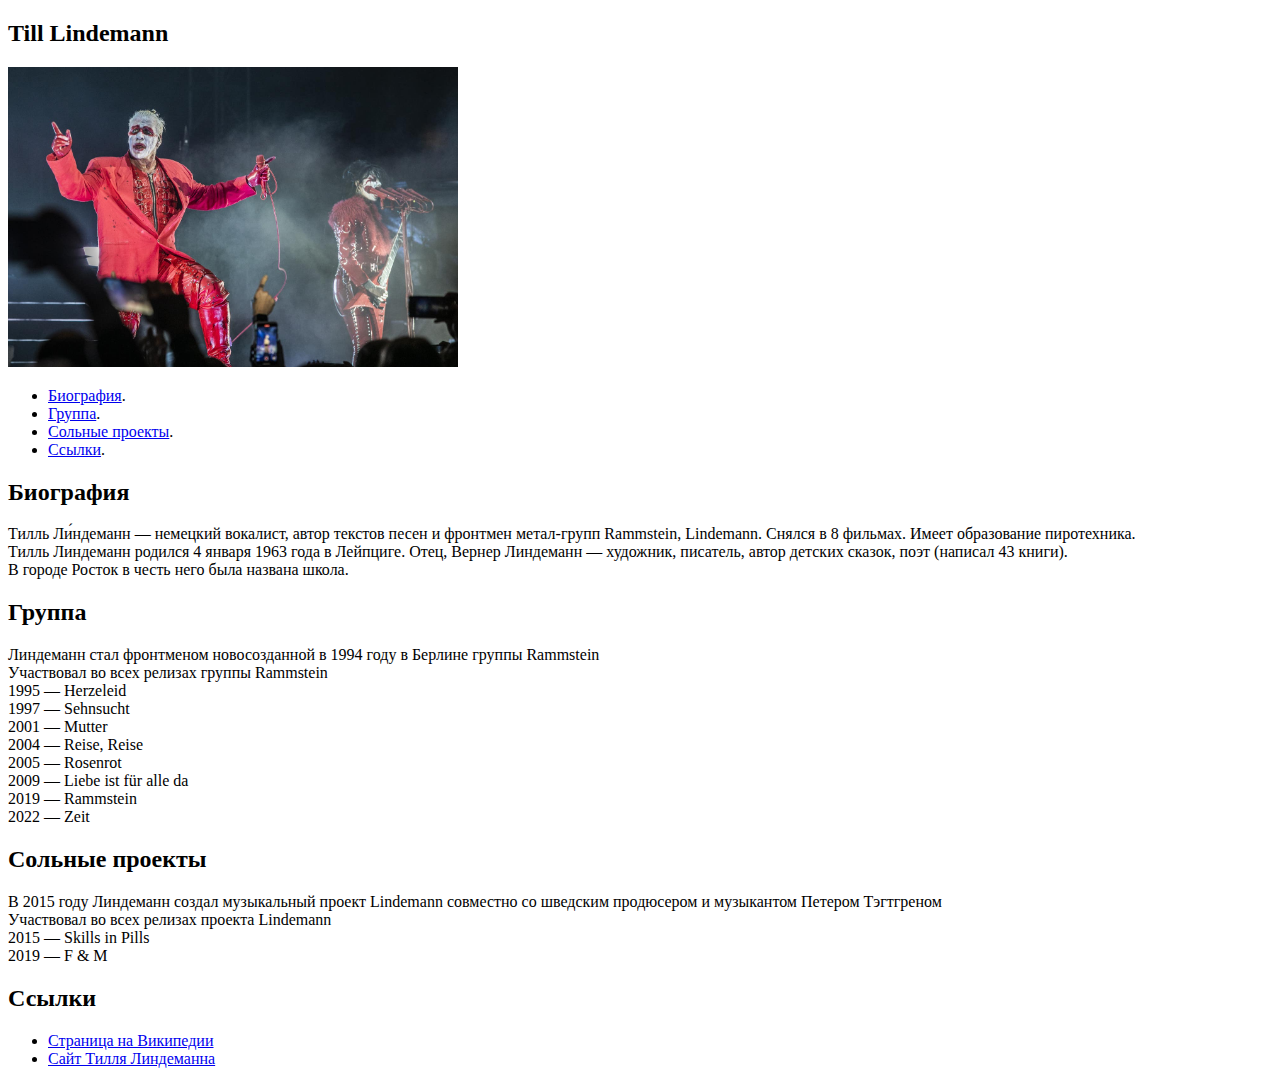
<file: CSS/1_practice/index.html>
<!DOCTYPE html>
<html lang="en">
<head>
    <meta charset="UTF-8">
    <meta http-equiv="X-UA-Compatible" content="IE=edge">
    <meta name="viewport" content="width=device-width, initial-scale=1.0">
    <title>Document</title>
</head>
<body>
    <h2>Till Lindemann</h2>
    <img src="images/till.jpg" width="450" alt="Till Lindemann в jpg"/>

    <ul>
        <li><a href="#biography">Биография</a>.</li>
  
        <li><a href="#rammstein">Группа</a>.</li>

        <li><a href="#lindemann">Сольные проекты</a>.</li>

        <li><a href="#links">Ссылки</a>.</li>
    </ul>

    <h2 id="biography">Биография</h2>
    <p>Тилль Ли́ндеманн — немецкий вокалист, автор текстов песен и фронтмен метал-групп Rammstein, Lindemann. Cнялся в 8 фильмах. Имеет образование пиротехника.</br>
       Тилль Линдеманн родился 4 января 1963 года в Лейпциге. Отец, Вернер Линдеманн — художник, писатель, автор детских сказок, поэт (написал 43 книги).</br>
       В городе Росток в честь него была названа школа.</p>


    <h2 id="rammstein">Группа</h2>
    <p>Линдеманн стал фронтменом новосозданной в 1994 году в Берлине группы Rammstein </br>
    Участвовал во всех релизах группы Rammstein</br>
    1995 — Herzeleid</br>
    1997 — Sehnsucht</br>
    2001 — Mutter</br>
    2004 — Reise, Reise</br>
    2005 — Rosenrot</br>
    2009 — Liebe ist für alle da</br>
    2019 — Rammstein</br>
    2022 — Zeit</br></p>

    <h2 id="lindemann">Сольные проекты</h2>
    <p>В 2015 году Линдеманн создал музыкальный проект Lindemann совместно со шведским продюсером и музыкантом Петером Тэгтгреном</br>
    Участвовал во всех релизах проекта Lindemann</br>
    2015 — Skills in Pills</br>
    2019 — F & M</br></p>

    <h2 id="links">Ссылки</h2>
    
    <ul>
        <li><a href="https://ru.wikipedia.org/wiki/Линдеманн,_Тилль" target="_blank">Страница на Википедии</a></li>
        <li><a href="https://www.till-lindemann.com" target='_blank'>Сайт Тилля Линдеманна</a></li>
    </ul>
</body>
</html>
</file>
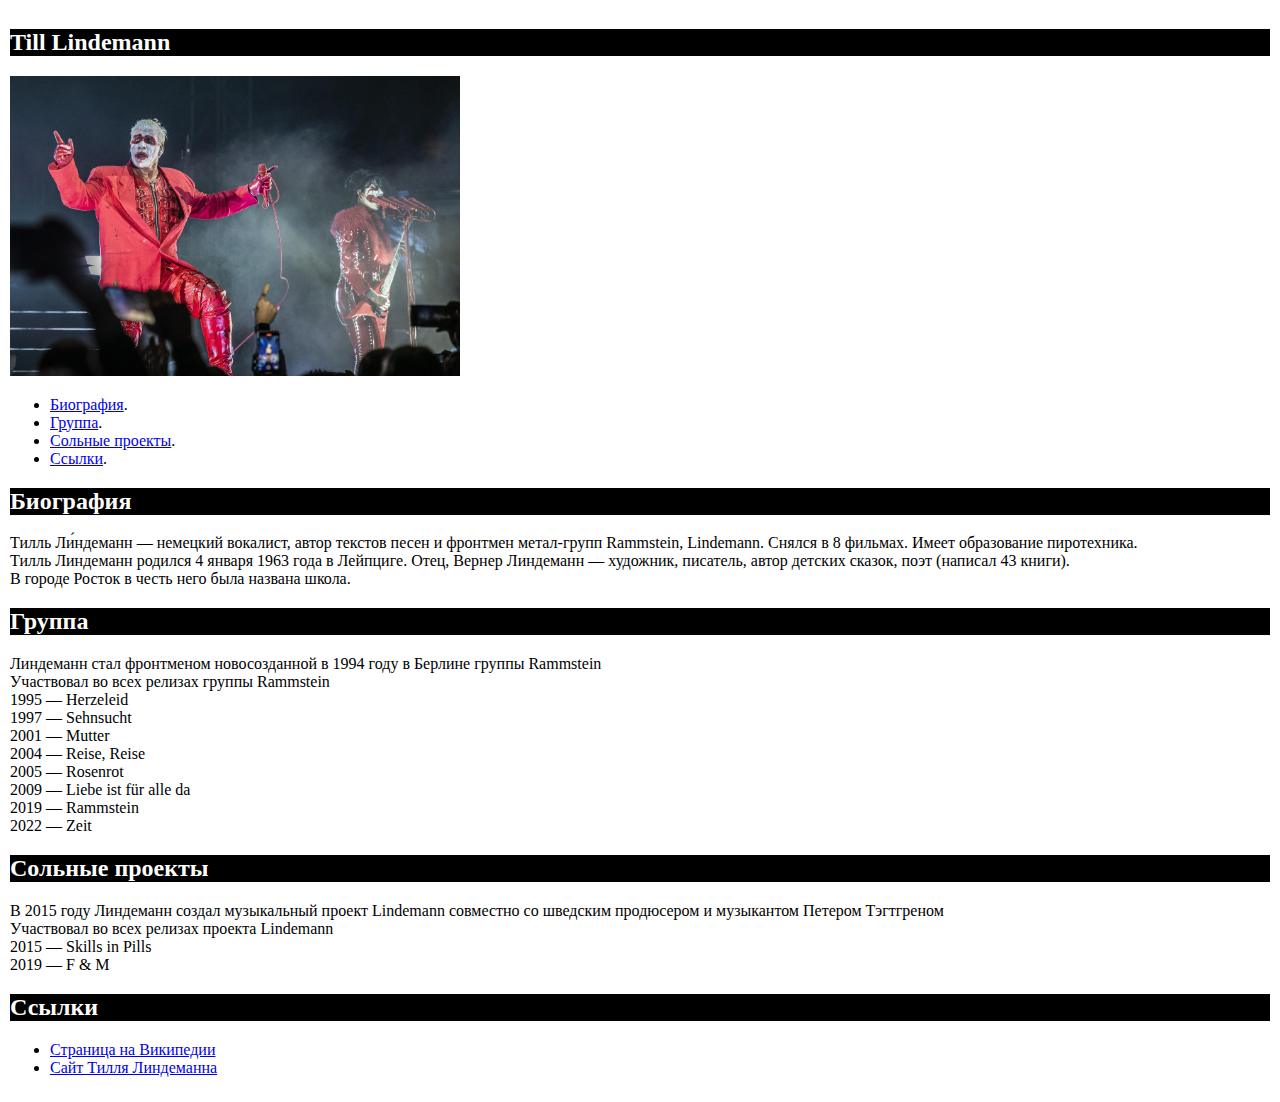
<file: CSS/2_practice/index.html>
<!DOCTYPE html>
<html lang="en">
<head>
    <meta charset="UTF-8">
    <meta http-equiv="X-UA-Compatible" content="IE=edge">
    <meta name="viewport" content="width=device-width, initial-scale=1.0">
    <title>Document</title>
    <link rel="stylesheet" href="styles.css"/>

</head>
<body>
    <div class="text">
    <div class="till">
    <h2>Till Lindemann</h2>
    </div>
    <img src="images/till.jpg" width="450" alt="Till Lindemann в jpg"/>
    

    <ul>
        <li><a href="#biography">Биография</a>.</li>
  
        <li><a href="#rammstein">Группа</a>.</li>

        <li><a href="#lindemann">Сольные проекты</a>.</li>

        <li><a href="#links">Ссылки</a>.</li>
    </ul>

    <div class="biography">
    <h2 id="biography">Биография</h2>
    </div>
    <p>Тилль Ли́ндеманн — немецкий вокалист, автор текстов песен и фронтмен метал-групп Rammstein, Lindemann. Cнялся в 8 фильмах. Имеет образование пиротехника.</br>
       Тилль Линдеманн родился 4 января 1963 года в Лейпциге. Отец, Вернер Линдеманн — художник, писатель, автор детских сказок, поэт (написал 43 книги).</br>
       В городе Росток в честь него была названа школа.</p>

    <div class="rammstein">
    <h2 id="rammstein">Группа</h2>
    </div>
    <p>Линдеманн стал фронтменом новосозданной в 1994 году в Берлине группы Rammstein </br>
    Участвовал во всех релизах группы Rammstein</br>
    1995 — Herzeleid</br>
    1997 — Sehnsucht</br>
    2001 — Mutter</br>
    2004 — Reise, Reise</br>
    2005 — Rosenrot</br>
    2009 — Liebe ist für alle da</br>
    2019 — Rammstein</br>
    2022 — Zeit</br></p>

    <div class="lindemann">
    <h2 id="lindemann">Сольные проекты</h2>
    </div>
    <p>В 2015 году Линдеманн создал музыкальный проект Lindemann совместно со шведским продюсером и музыкантом Петером Тэгтгреном</br>
    Участвовал во всех релизах проекта Lindemann</br>
    2015 — Skills in Pills</br>
    2019 — F & M</br></p>

    <div class="links">
    <h2 id="links">Ссылки</h2>
    </div>
    
    <ul>
        <li><a href="https://ru.wikipedia.org/wiki/Линдеманн,_Тилль" target="_blank">Страница на Википедии</a></li>
        <li><a href="https://www.till-lindemann.com" target='_blank'>Сайт Тилля Линдеманна</a></li>
    </ul>
    </div>
</body>
</html>
</file>
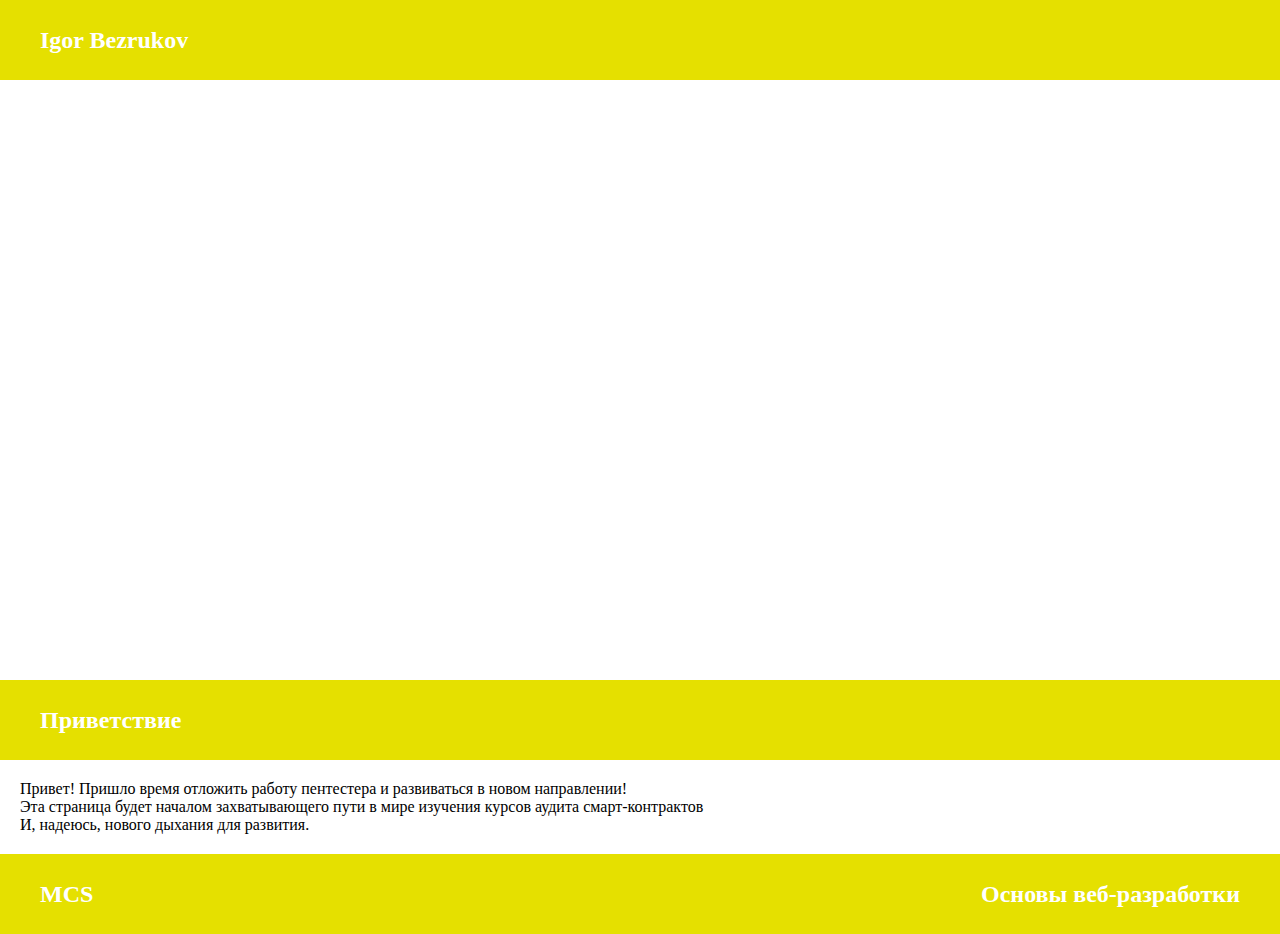
<file: CSS/3_practice/index.html>
<!DOCTYPE html>
<html lang="en">
<head>
    <meta charset="UTF-8">
    <meta http-equiv="X-UA-Compatible" content="IE=edge">
    <meta name="viewport" content="width=device-width, initial-scale=1.0">
    <title>Document</title>
    <link rel="stylesheet" href="styles.css"/>
</head>
<body>
    <div class="header">
        <h2>Igor Bezrukov</h2>
        <!--<img src="header.png"/>-->
    </div>

    <div class="image">
        <p></p>
    </div>

    <div class="links">
        <h2>Приветствие</h2>
    </div>

    <div class="text">
        <p>Привет! Пришло время отложить работу пентестера и развиваться в новом направлении! </br>
           Эта страница будет началом захватывающего пути в мире изучения курсов аудита смарт-контрактов </br>
           И, надеюсь, нового дыхания для развития. </br>
        </p>
    </div>

    <div class="footer">
    <div class="footer-item footer-one">
        <h2>MCS</h2>
    </div>
    <div class="footer-item footer-two">
        <h2>Основы веб-разработки</h2>    
    </div>
    </div>
</body>
</html>
</file>
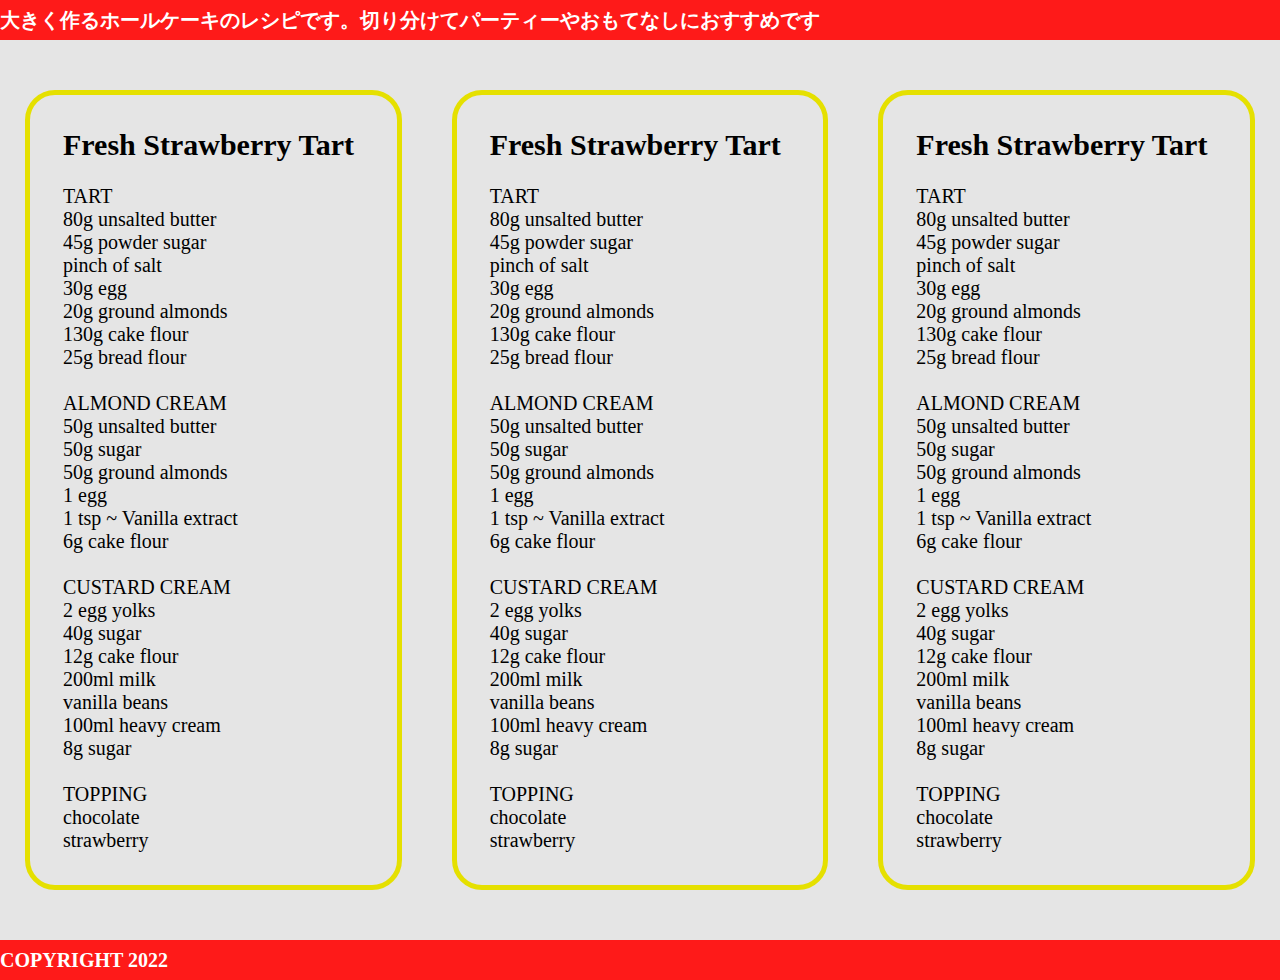
<file: CSS/4_practice/index.html>
<!DOCTYPE html>
<html lang="en">
<head>
    <meta charset="UTF-8">
    <meta http-equiv="X-UA-Compatible" content="IE=edge">
    <meta name="viewport" content="width=device-width, initial-scale=1.0">
    <title>Document</title>
    <link rel="stylesheet" href="styles.css"/>
</head>
<body>
    <div class="header">
        <h1>大きく作るホールケーキのレシピです。切り分けてパーティーやおもてなしにおすすめです</h1>
    </div>

    <div class="container">
        <div class="container-one">
            <h2>Fresh Strawberry Tart</h2></br>

            <p>TART</br>
                80g unsalted butter</br>
                45g powder sugar</br>
                pinch of salt</br>
                30g egg</br>
                20g ground almonds</br>
                130g cake flour</br>
                25g bread flour</br>
                </br>
                ALMOND CREAM</br>
                50g unsalted butter</br>
                50g sugar</br>
                50g ground almonds</br>
                1 egg</br>
                1 tsp ~ Vanilla extract</br>
                6g cake flour</br>
                </br>
                CUSTARD CREAM</br>
                2 egg yolks</br>
                40g sugar</br>
                12g cake flour</br>
                200ml milk</br>
                vanilla beans</br>
                100ml heavy cream</br>
                8g sugar</br>
                </br>
                TOPPING</br>
                chocolate</br>
                strawberry</p>
        </div>
        <div class="container-one">
        <h2>Fresh Strawberry Tart</h2></br>

            <p>TART</br>
                80g unsalted butter</br>
                45g powder sugar</br>
                pinch of salt</br>
                30g egg</br>
                20g ground almonds</br>
                130g cake flour</br>
                25g bread flour</br>
                </br>
                ALMOND CREAM</br>
                50g unsalted butter</br>
                50g sugar</br>
                50g ground almonds</br>
                1 egg</br>
                1 tsp ~ Vanilla extract</br>
                6g cake flour</br>
                </br>
                CUSTARD CREAM</br>
                2 egg yolks</br>
                40g sugar</br>
                12g cake flour</br>
                200ml milk</br>
                vanilla beans</br>
                100ml heavy cream</br>
                8g sugar</br>
                </br>
                TOPPING</br>
                chocolate</br>
                strawberry</p>
            </div>
        <div class="container-one">
            <h2>Fresh Strawberry Tart</h2></br>

            <p>TART</br>
                80g unsalted butter</br>
                45g powder sugar</br>
                pinch of salt</br>
                30g egg</br>
                20g ground almonds</br>
                130g cake flour</br>
                25g bread flour</br>
                </br>
                ALMOND CREAM</br>
                50g unsalted butter</br>
                50g sugar</br>
                50g ground almonds</br>
                1 egg</br>
                1 tsp ~ Vanilla extract</br>
                6g cake flour</br>
                </br>
                CUSTARD CREAM</br>
                2 egg yolks</br>
                40g sugar</br>
                12g cake flour</br>
                200ml milk</br>
                vanilla beans</br>
                100ml heavy cream</br>
                8g sugar</br>
                </br>
                TOPPING</br>
                chocolate</br>
                strawberry</p>
        </div>
    </div>

    <div class="footer">
        <h1>COPYRIGHT 2022</h1>
    </div>



</body>
</html>
</file>
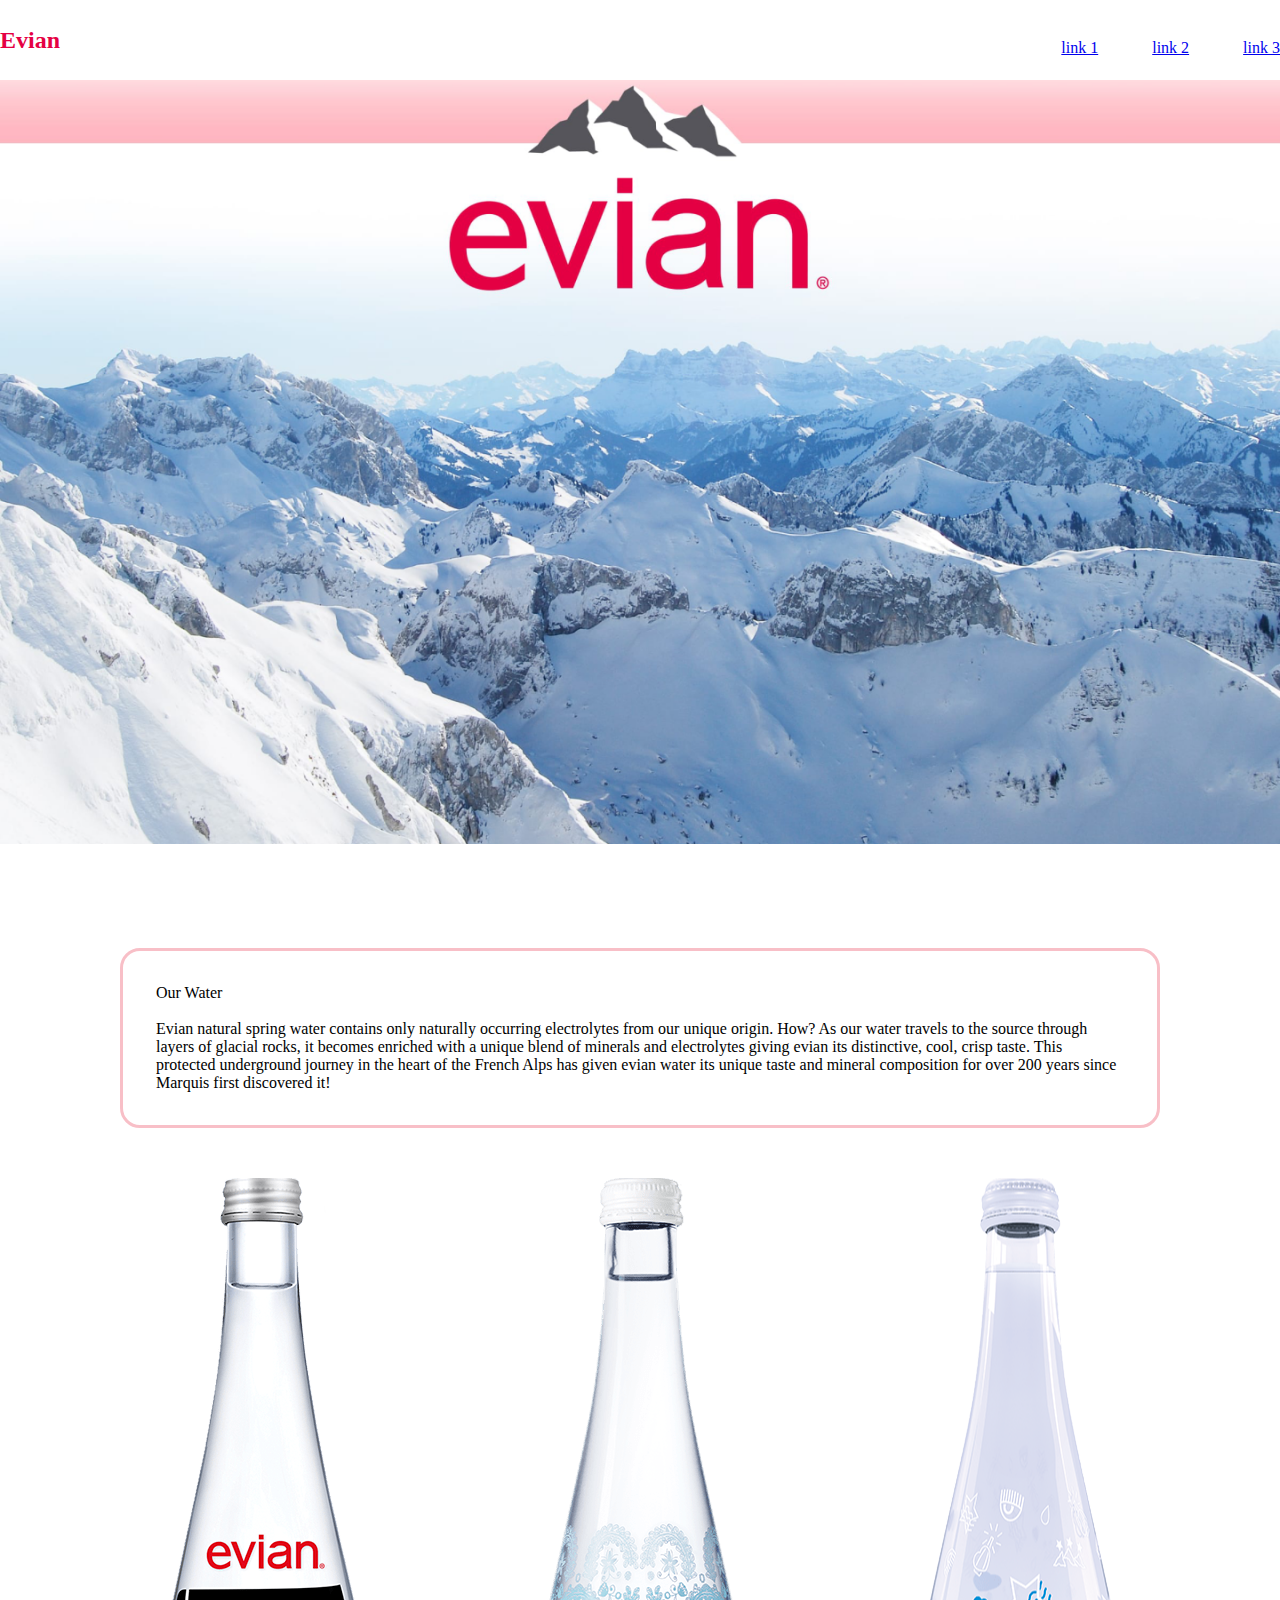
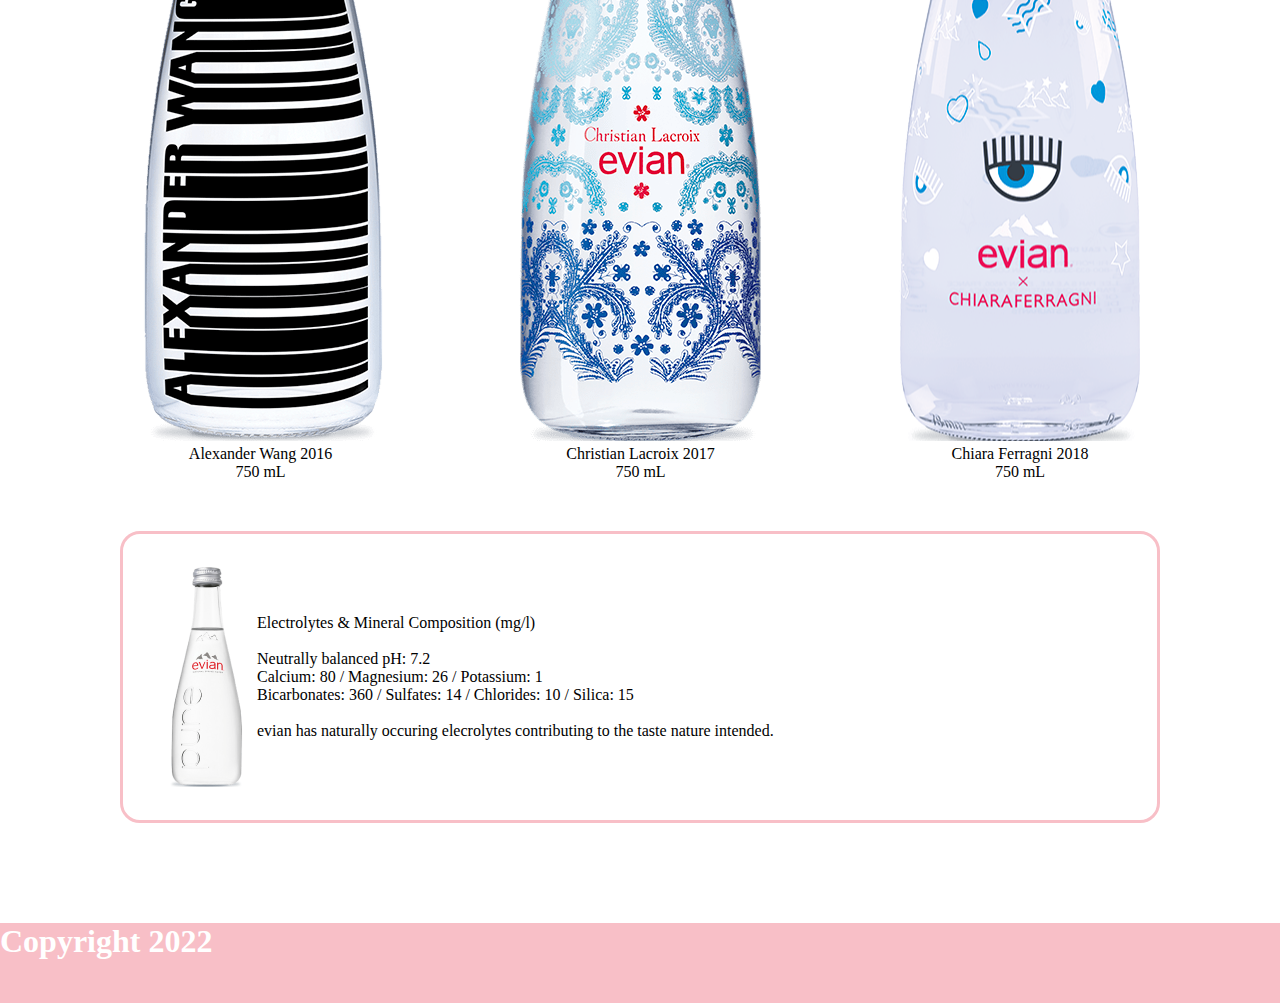
<file: CSS/5_practice/index.html>
<!DOCTYPE html>
<html lang="en">
<head>
    <meta charset="UTF-8">
    <meta http-equiv="X-UA-Compatible" content="IE=edge">
    <meta name="viewport" content="width=device-width, initial-scale=1.0">
    <title>Document</title>
    <link href="styles.css" rel="stylesheet"/>
</head>
<body>
    <div class="header">
        <div class="brand"><h2>Evian</h2></div>
        <ul class="menu">
             <li><a href="#">link 1</a></li>
             <li><a href="#">link 2</a></li>
             <li><a href="#">link 3</a></li>
        </ul>
    </div>
    <div class="logo">
        <img src="images/evian_origins_logo.png" width="100%"/>
    </div>
    <div class="container">
      <div class="border">
        <p>Our Water</br>
        </br>
         Evian natural spring water contains only naturally occurring electrolytes from our unique origin. How? As our water travels to the source through layers of glacial rocks, it becomes enriched with a unique blend of minerals and electrolytes giving evian its distinctive, cool, crisp taste. This protected underground journey in the heart of the French Alps has given evian water its unique taste and mineral composition for over 200 years since Marquis first discovered it!</p>
      </div>
      
      <div class="bottles">
        <div class="bottle">
            <img src="images/wang.png"/>
            <p>Alexander Wang 2016</br>
                750 mL</p>
        </div>
    
        <div class="bottle">
            <img src="images/blue.png"/>
            <p>Christian Lacroix 2017</br>
                750 mL</p>
        </div>
    
        <div class="bottle">
            <img src="images/chiara.png"/>
            <p>Chiara Ferragni 2018</br>
                750 mL</p>
        </div>
      </div>
    
      <div class="border border-flex">
        <img src="images/glass.png"/>
        <p>Electrolytes & Mineral Composition (mg/l)</br>
        </br>
            Neutrally balanced pH: 7.2</br>
            Calcium: 80 / Magnesium: 26 / Potassium: 1</br>
            Bicarbonates: 360 / Sulfates: 14 / Chlorides: 10 / Silica: 15</br>
        </br>
            evian has naturally occuring elecrolytes contributing to the taste nature intended.</br></p>
      </div>
    </div>
    
    <div class="footer">
        <h1>Copyright 2022</h1>
    </div>
</body>
</html>
</file>
<file: CSS/2_practice/styles.css>
.till {
    background-color: black;
    color: white;
}
.biography {
    background-color: black;
    color: white;
}
.rammstein {
    background-color: black;
    color: white;
}
.lindemann {
    background-color: black;
    color: white;
}
.links {
    background-color: black;
    color: white;
}

.text{
    color: black;              
    padding: 1px;
    width: 1200px auto;
    margin: 1px;
}
</file>
<file: CSS/3_practice/styles.css>
* {
    margin: 0;
    padding: 0;
    box-sizing: border-box;
  }
  
.header {
    height: 80px;
    display: flex;
    align-items: center;
    background: #E5E000;
    color: white;
    padding-left: 40px;
    text-align: start;
}
.image{
    height: 600px;
    background-image: url(https://s3-alpha-sig.figma.com/img/584b/46cf/21b086ce89154e7a7a6292751302504d?Expires=1658102400&Signature=[base64]&Key-Pair-Id=APKAINTVSUGEWH5XD5UA);
    background-size: cover;
    background-position: center;
}
.links {
    height: 80px;
    align-items: center;
    background: #E5E000;
    color: white;
    padding-left: 40px;
    display: flex;
    justify-content: flex-start;
}
.text{
    color: black;              
    padding: 10px;
    margin: 10px;
}
.footer {
    height: 80px;
    display: flex;
    justify-content: space-between;
    align-items: center;
    background: #E5E000;
    color: white;
    padding-left: 40px;
}
.footer-item {
    padding-right: 40px;
}
</file>
<file: CSS/4_practice/styles.css>
* {
    position: relative;
    margin: 0;
    padding: 0;
}

.header {
    background: #FE1A19;
    height: 40px;
    color: white;
    font-size: 10px;
    display: flex;
    align-items: center;
}
.container {
    display: flex;
    justify-content: space-between;
    background: #E5E5E5;
    padding-top: 50px;
    padding-bottom: 50px;
}
.container-one {
    box-sizing: border-box;
    width: 400px;
    border: 5px solid #E5E000;
    border-radius: 30px;
    font-size: 20px;
    padding: 33px;
    margin: 0 25px;
}
.footer {
    background: #FE1A19;
    height: 40px;
    color: white;
    font-size: 10px;
    display: flex;
    align-items: center;
}
</file>
<file: CSS/5_practice/styles.css>
* {
    margin: 0;
    padding: 0;
    box-sizing: border-box;
}

.header {
    color: #E50043;
    height: 80px;
    background: #FFFFFF;
    position: fixed;
    align-items: center;
    display: flex;
    z-index: 1;
    width: 100%;
    justify-content: space-between;
    top: 0;
    left: 0;
} 

.main {
    height: 1540px;
}

.menu {
    margin-top: 15px;
}
.menu > li {
    margin-right: 50px;
    display: inline;
}
.menu > li:last-of-type {
    margin-right: 0;
}

.logo {
    margin-bottom: 100px;
}

.container {
    width: 1040px;
    margin: 0 auto;
    padding-bottom: 100px;
}
  
.border {
    padding: 33px;
    border-radius: 20px;
    border: 3px solid #F8BFC7;
}
  
.border-flex {
    display: flex;
    align-items: center;
}
  
.bottles {
    padding-top: 50px;
    padding-bottom: 50px;
    display: flex;
    justify-content: space-between;
    text-align: center;
}

.footer {
    height: 80px;
    background: #F8BFC7;
    color: white;
    align-items: center;
}
</file>
